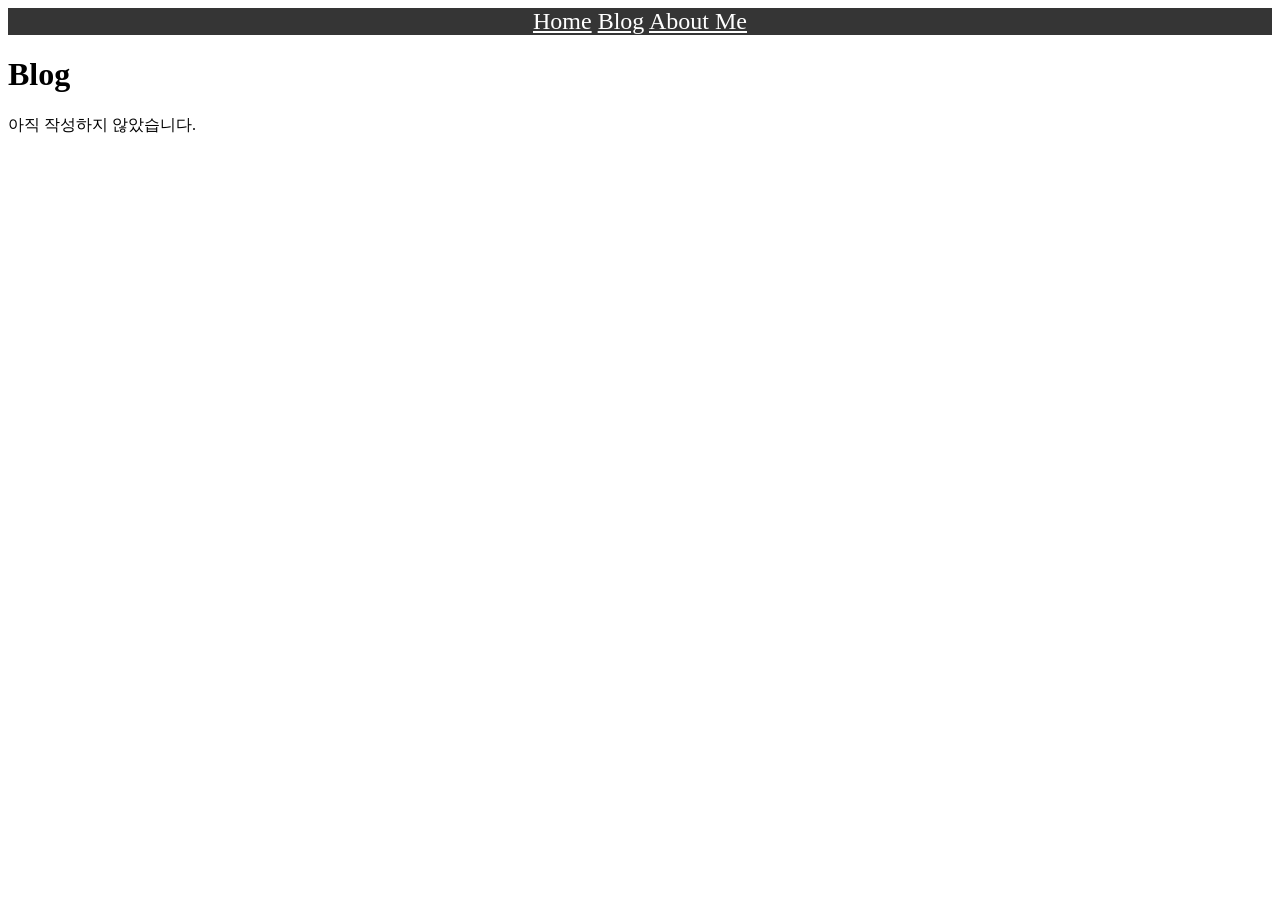
<file: blog_list.html>
<!DOCTYPE html>
<html>
    <head>
        <title>Hani's curpage</title>
        <link href="practice.css" rel="stylesheet" type="text/css">
        <meta charset="UTF-8">
    </head>
    <body>
        <nav>
            <a href="./index.html">Home</a>
            <a href="./blog_list.html">Blog</a>
            <a href="./about_me.html">About Me</a>
        </nav>

        <h1>Blog</h1>
        <p>아직 작성하지 않았습니다.</p>

    </body>
</html>
</file>
<file: practice.css>
nav {background-color:#353535; font-size:150%; text-align:center}
nav a {color:white}
</file>
